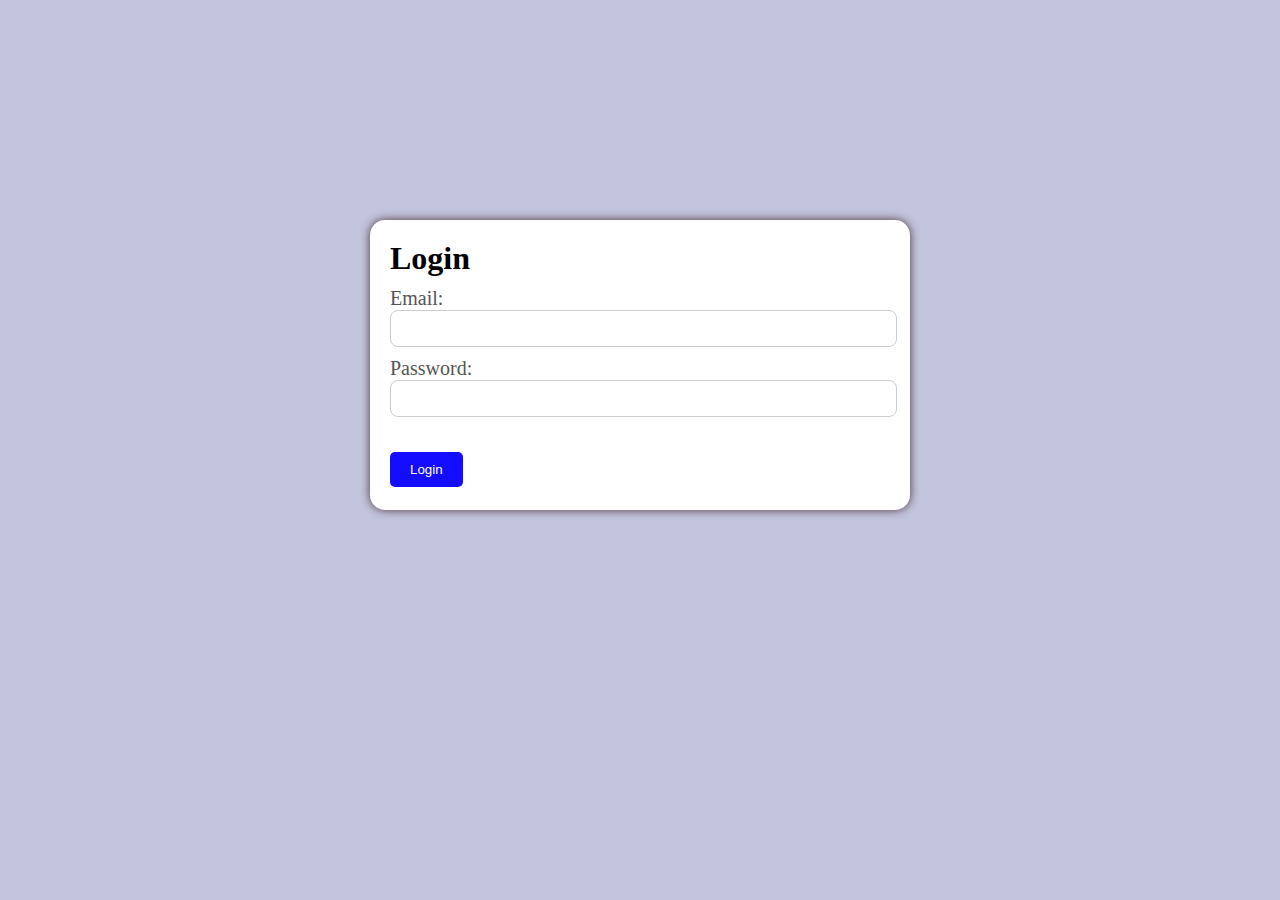
<file: Login Page/login.html>
<!DOCTYPE html>
<html lang="en">
<head>
    <meta charset="UTF-8">
    <meta name="viewport" content="width=device-width, initial-scale=1.0">
    <title>Login Page</title>
    <link rel="stylesheet" href="login.css">
</head>
<body>
    <div class="container">
        <div class="login-form">
            <h1>Login</h1>
            <form class="loginForm">
                <label for="email" name="Email">Email:</label>
                <input type="email" id="loginEmail" required>
                <label for="password" name="password">Password:</label>
                <input type="password" id="password" required>
                <button type="submit" id="button">Login</button>
            </form>
        </div>
    </div>
    <script src="login.js"></script>
</body>
</html>
</file>
<file: Login Page/login.css>
*{
    margin: 0;
    padding: 0;
}
body{
    background-color: #c3c5dd
}
.container{
    padding: 20px;

}
.login-form {
    max-width: 500px;
    height: 250px;
    margin: 0 auto;
    margin-top: 200px;
    background-color: #fff;
    padding: 20px;
    border-radius: 15px;
    box-shadow: 0 0 10px rgba(61, 36, 36, 0.9);
}
h1{
    margin-bottom: 10px;
}
input {
    width: 97%;
    padding: 10px;
    margin-bottom: 10px;
    border: 1px solid #ccc;
    border-radius: 8px;
}
button {
    background-color: #150dff;
    color: #fff;
    padding: 10px 20px;
    margin-top: 25px;
    border: none;
    border-radius: 5px;
    cursor: pointer;
}

label {
    font-size: 20px;
    padding-bottom: 10px;
    font-weight: 500;
    color: #555;
}


button:hover{
    background-color: #ccc;
    color: black;
}
</file>
